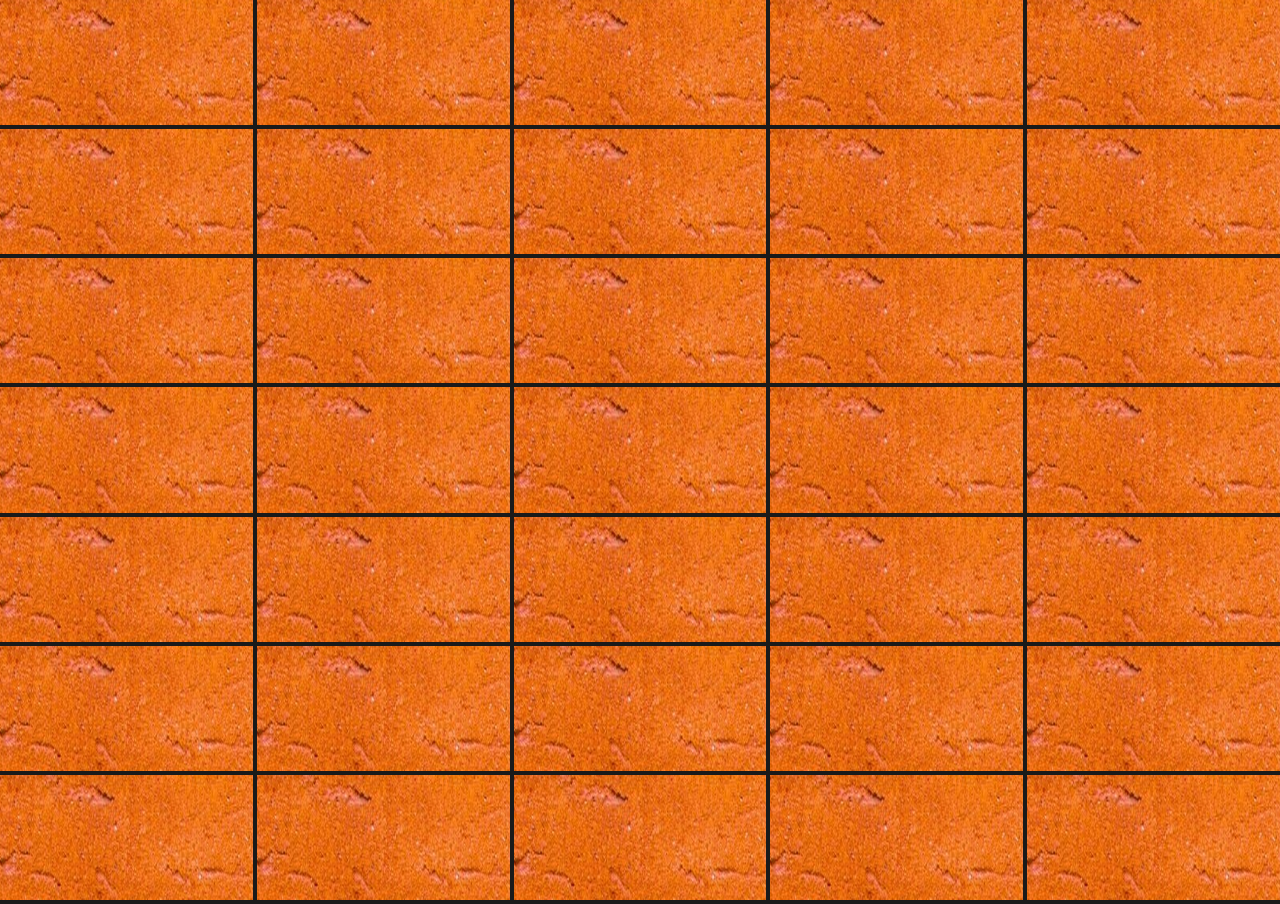
<file: index.html>
<!DOCTYPE html>
<html lang="en">
<head>
    <meta charset="UTF-8">
    <meta name="viewport" content="width=device-width, initial-scale=1.0">
    <title>PARED</title>
    <link rel="stylesheet" href="style.css">
</head>
<body>
    <section class="pared">
        
        <a href="index.html" class="uno"><img src="assets/Ladrillo.png" alt="Ladrillo"></a>
        <a href="index.html" class="uno"><img src="assets/Ladrillo.png" alt="Ladrillo"></a>
        <a href="index.html" class="uno"><img src="assets/Ladrillo.png" alt="Ladrillo"></a>
        <a href="index.html" class="uno"><img src="assets/Ladrillo.png" alt="Ladrillo"></a>
        <a href="index.html" class="uno"><img src="assets/Ladrillo.png" alt="Ladrillo"></a>
        

        <a href="index.html" class="uno"><img src="assets/Ladrillo.png" alt="Ladrillo"></a>
        <a href="index.html" class="uno"><img src="assets/Ladrillo.png" alt="Ladrillo"></a>
        <a href="index.html" class="uno"><img src="assets/Ladrillo.png" alt="Ladrillo"></a>
        <a href="index.html" class="uno"><img src="assets/Ladrillo.png" alt="Ladrillo"></a>
        <a href="index.html" class="uno"><img src="assets/Ladrillo.png" alt="Ladrillo"></a>

        <a href="index.html" class="uno"><img src="assets/Ladrillo.png" alt="Ladrillo"></a>
        <a href="index.html" class="uno"><img src="assets/Ladrillo.png" alt="Ladrillo"></a>
        <a href="index.html" class="uno"><img src="assets/Ladrillo.png" alt="Ladrillo"></a>
        <a href="index.html" class="uno"><img src="assets/Ladrillo.png" alt="Ladrillo"></a>
        <a href="index.html" class="uno"><img src="assets/Ladrillo.png" alt="Ladrillo"></a>

        <a href="index.html" class="uno"><img src="assets/Ladrillo.png" alt="Ladrillo"></a>
        <a href="index.html" class="uno"><img src="assets/Ladrillo.png" alt="Ladrillo"></a>
        <a href="index.html" class="uno"><img src="assets/Ladrillo.png" alt="Ladrillo"></a>
        <a href="index.html" class="uno"><img src="assets/Ladrillo.png" alt="Ladrillo"></a>
        <a href="index.html" class="uno"><img src="assets/Ladrillo.png" alt="Ladrillo"></a>

        <a href="index.html" class="uno"><img src="assets/Ladrillo.png" alt="Ladrillo"></a>
        <a href="index.html" class="uno"><img src="assets/Ladrillo.png" alt="Ladrillo"></a>
        <a href="index.html" class="uno"><img src="assets/Ladrillo.png" alt="Ladrillo"></a>
        <a href="index.html" class="uno"><img src="assets/Ladrillo.png" alt="Ladrillo"></a>
        <a href="index.html" class="uno"><img src="assets/Ladrillo.png" alt="Ladrillo"></a>

        <a href="index.html" class="uno"><img src="assets/Ladrillo.png" alt="Ladrillo"></a>
        <a href="index.html" class="uno"><img src="assets/Ladrillo.png" alt="Ladrillo"></a>
        <a href="index.html" class="uno"><img src="assets/Ladrillo.png" alt="Ladrillo"></a>
        <a href="index.html" class="uno"><img src="assets/Ladrillo.png" alt="Ladrillo"></a>
        <a href="index.html" class="uno"><img src="assets/Ladrillo.png" alt="Ladrillo"></a>

        <a href="index.html" class="uno"><img src="assets/Ladrillo.png" alt="Ladrillo"></a>
        <a href="index.html" class="uno"><img src="assets/Ladrillo.png" alt="Ladrillo"></a>
        <a href="index.html" class="uno"><img src="assets/Ladrillo.png" alt="Ladrillo"></a>
        <a href="index.html" class="uno"><img src="assets/Ladrillo.png" alt="Ladrillo"></a>
        <a href="index.html" class="uno"><img src="assets/Ladrillo.png" alt="Ladrillo"></a>
        
    </section>
</body>
</html>
</file>
<file: style.css>
body {
  margin: 0;
  padding: 0;
  overflow: hidden;
  background-color: #1a1a1a;
}

.pared {
  width: 100vw;
  height: 100vh;
  display: grid;
  grid-template-columns: repeat(5, 1fr);
  grid-template-rows: repeat(7, 1fr);
  gap: 4px; 
}


.uno {
  display: block;
  width: 100%;
  height: 100%;
}

.uno:hover {
  border: 2px solid white;
}

.uno img {
  width: 100%;
  height: 100%;
}
</file>
